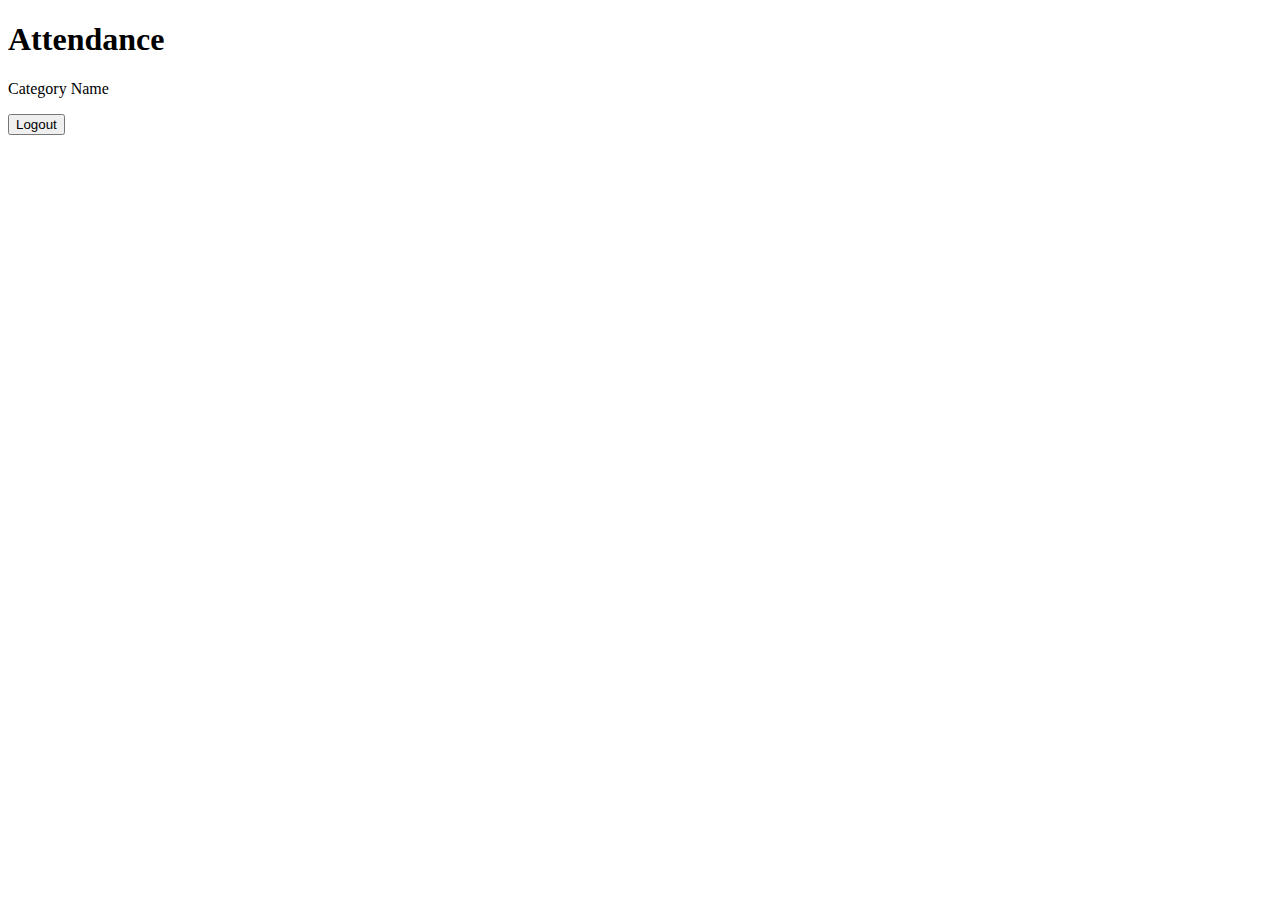
<file: src/main/resources/templates/index.html>
<!DOCTYPE html>
<html lang="en" xmlns:th="http://www.thymeLeaf.org">
<head th:replace="layout :: head('Topic List')"></head>
<body>
<div class="container">
    <h1>Attendance</h1>
</div>
    <!--<img th:src="@{/images/photo1.png}" alt="example photo">-->
    <!--<h1>Form</h1>-->
    <!--<form action="#" th:action="@{/add}" th:object="${topic}" method="GET">-->
        <!--Name: <input type="text" topicName="topicName" th:field="*{topicName}"/><br/>-->
        <!--Description: <input type="text" topicName="topicDescription" th:field="*{topicDescription}"/><br/>-->
    <!--</form>-->

    <!--< class="row">-->
    <div class="container">
        <div th:each="topic : ${topics}" class="col s12 l4">
            <div class="card-title">
                <a class="topicName" th:href="@{|/topics/${topic.id}|}"
                   th:text="${topic.topicName}">Category Name</a>
                <p th:text="${topic.topicDescription}"></p>

                <!--<a class="edit" th:href="@{|/categories/${cat.id}/edit|}"><i class="hide-on-med-and-down material-icons">more_horiz</i><i class="hide-on-large-only medium material-icons">more_horiz</i></a>-->
            </div>
        </div>
    </div>
    <div class="container">
        <form action="/logout" method="post">
            <!--<input type="hidden" th:name="${_csrf.parameterName}" th:value="${_csrf.token}"/>-->
            <button type = "submit">Logout</button>
        </form>
    </div>
    <div th:replace="layout :: scripts"></div>
</body>
</html>
</file>
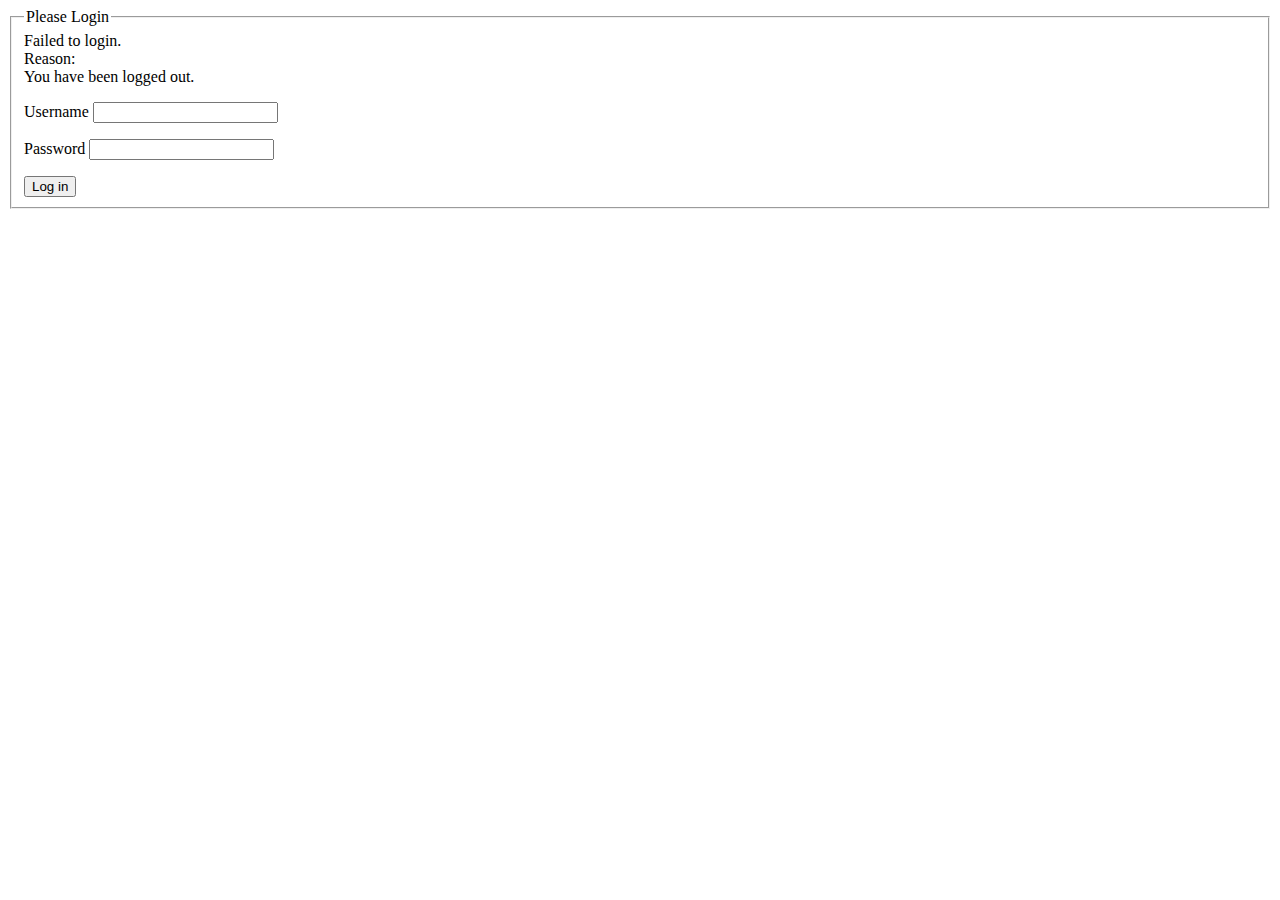
<file: src/main/resources/templates/login.html>
<!DOCTYPE html>
<html lang="en" xmlns:th="http://www.thymeleaf.org">
<head th:replace="layout :: head('login')">

</head>
<body>

<form action="" method="post">
    <input type="hidden" th:name="${_csrf.parameterName}" th:value="${_csrf.token}"/>
        <fieldset>
            <legend>Please Login</legend>
            <!-- use param.error assuming FormLoginConfigurer#failureUrl contains the query parameter error -->
            <div th:if="${param.error != null}">

                    Failed to login.
                    <div th:if="${SPRING_SECURITY_LAST_EXCEPTION != null}">
                        Reason: <span th:text="${SPRING_SECURITY_LAST_EXCEPTION.message}"></span>
                    </div>
            </div>
            <!-- the configured LogoutConfigurer#logoutSuccessUrl is /login?logout and contains the query param logout -->
            <div th:if="${param.logout != null}">
                    You have been logged out.

            </div>
            <p>
                <label for="username">Username</label>
                <input type="text" id="username" name="username"/>
            </p>
            <p>
                <label for="password">Password</label>
                <input type="password" id="password" name="password"/>
            </p>

            <div>
                <button type="submit" class="btn">Log in</button>
            </div>
        </fieldset>
</form>

<div th:replace="layout :: scripts"></div>

</body>
</html>
</file>
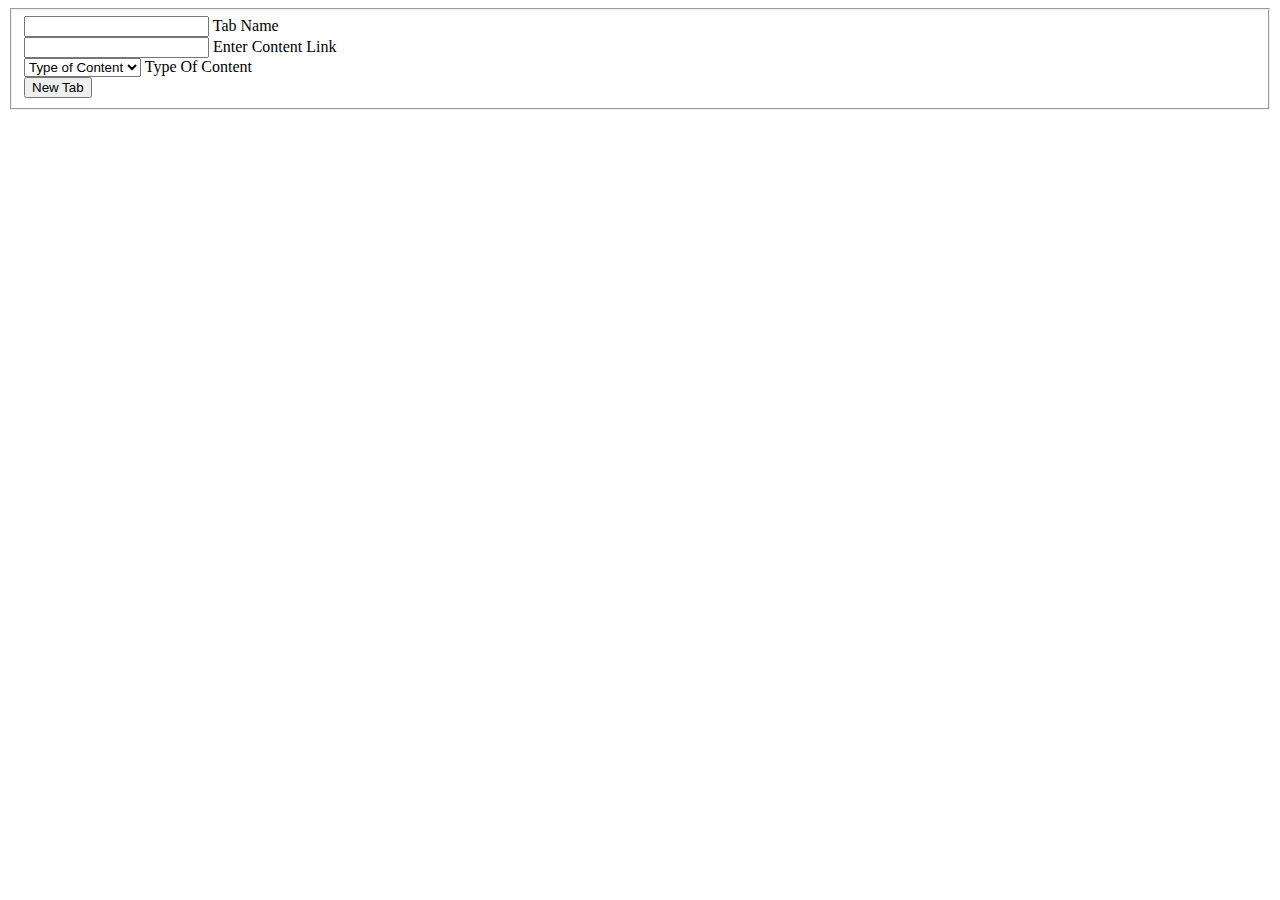
<file: src/main/resources/templates/tabitemform.html>
<!DOCTYPE html>
<html lang="en" xmlns:th="http://www.thymeleaf.org">
<head th:replace="layout :: head('new tab')">

</head>
<body>

<div class="row">
    <form class="col s12" th:action="@{/addtabitem}"  th:object="${tabItem}"method="post">
        <div class="input-field col s12 l8">
            <fieldset>
                <input type="hidden" id="topic.id" name="topic.id"/>
                <div class="row">
                    <div class="input-field col s6 l4">
                        <input type="text" id="tabName" name="tabName">
                        <label for="tabName">Tab Name</label>
                    </div>
                    <div class="input-field col s6">
                        <input type="text" id="tabUrl"
                               name="tabUrl">
                        <label for="tabUrl">Enter Content Link</label>
                    </div>
                </div>
                <select name="typeOfContent">
                    <option value="" disabled selected>Type of Content</option>
                    <option value="DOCUMENT">DOCUMENT</option>
                    <option value="2">VIDEO</option>
                    <option value="3">SIMULATION</option>
                    <option value="4">OTHER</option>
                </select>
                <label>Type Of Content</label>
                <div class="row">
                    <div class="col s12 l8">
                        <button class="waves-effect waves-light btn" id="createTopic" type="submit"
                        >New Tab</button>
                    </div>
                </div>
            </fieldset>
        </div>
    </form>
</div>

<div th:replace="layout :: scripts"></div>
</body>
</html>
</file>
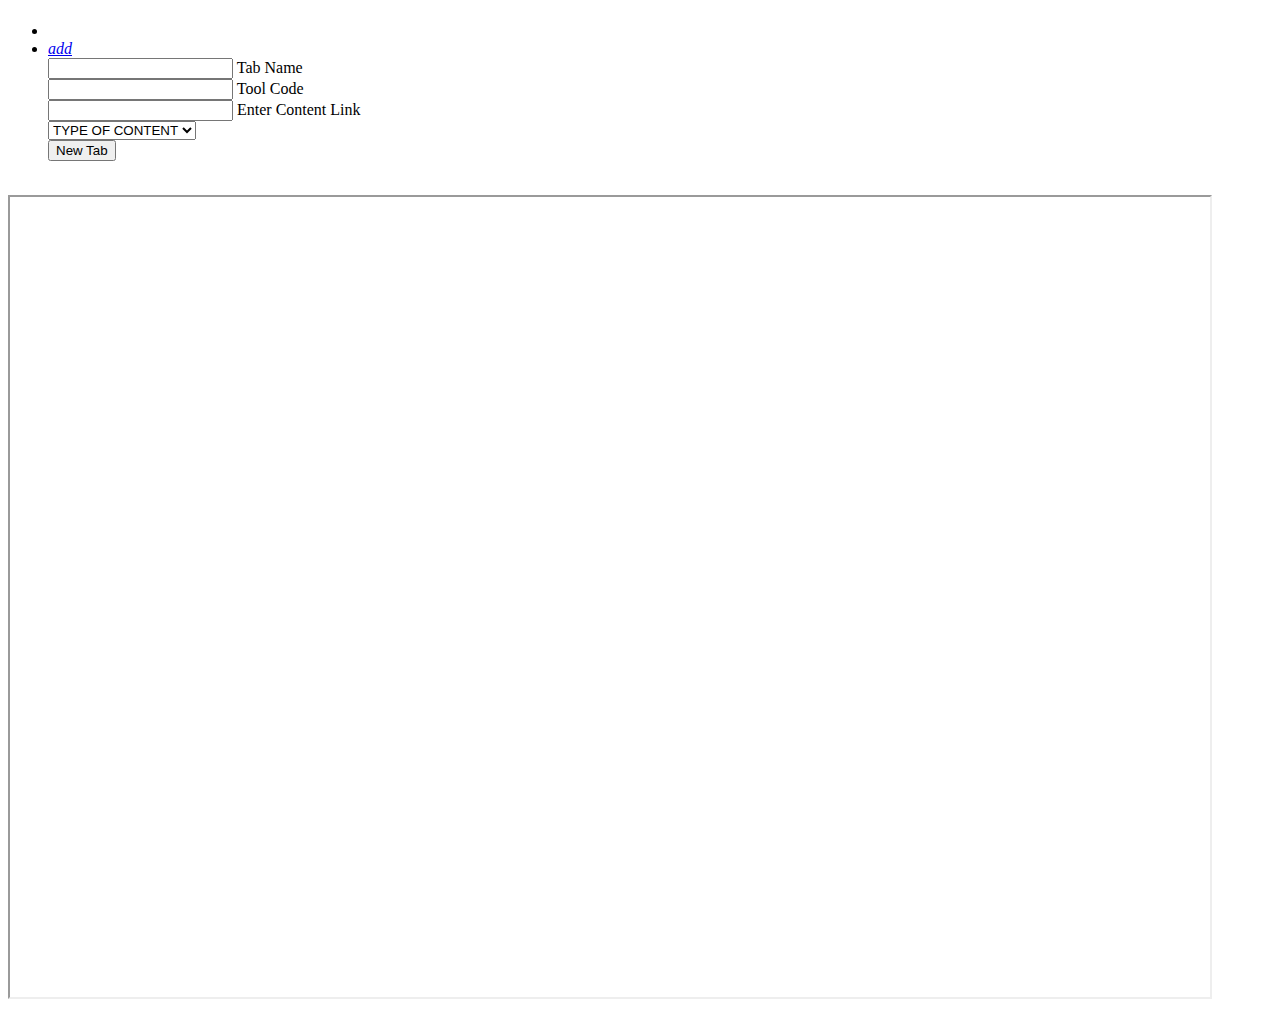
<file: src/main/resources/templates/topic.html>
<!DOCTYPE html>
<html lang="en" xmlns:th="http://www.thymeleaf.org">
<head th:replace="layout :: head('new topic')">

</head>
<body>
    <div class="container" th:if="${topic != null}">
        <h3 th:text="${topic.topicName}">
        </h3>
        <h5 th:text="${topic.topicDescription}">

        </h5>
    </div>

<div class="container">
    <div class="row">
        <div class="col s12">
            <ul class="tabs">
                <!--existing tabs-->
                <li th:each="tabItem : ${topic.tabItems}" class="tab col s3">
                    <a class="active" th:href="'#' + ${tabItem.id}"
                       th:text="${tabItem.tabName}">
                    </a>
                </li>
                <!--add a tab-->
                <li class="tab col s3" id = "addATab">

                    <a href="#tabForm" class= "modal-trigger">
                        <i class="material-icons">add</i>
                    </a>

                    <!--This is the modal-->
                    <div class="modal" id = "tabForm">
                        <form class="col s12" th:action="@{/addtabitem}"  th:object="${tabItem}"method="post">
                            <div class="input-field col s12 l12">
                                <input type="hidden" id="topic.id" name="topic.id"
                                       th:value="${topic.id}"/>
                                <div class="row">
                                    <div class="input-field col s12 l6">
                                        <input type="text" id="tabName" name="tabName">
                                        <label for="tabName">Tab Name</label>
                                    </div>
                                </div>
                                <div class="row">
                                    <div class="input-field col s12 l6">
                                        <input type="text" id="toolCode" name="toolCode">
                                        <label for="toolCode">Tool Code</label>
                                    </div>
                                </div>
                                <div class="row">
                                    <div class="input-field col s12 l12">
                                        <input type="text" id="tabUrl"
                                               name="tabUrl">
                                        <label for="tabUrl">Enter Content Link</label>
                                    </div>
                                </div>
                                <div>
                                    <select name="typeOfContent" class = "col s6 l6">
                                        <option value="" disabled selected>TYPE OF CONTENT</option>
                                        <option value="DOCUMENT">DOCUMENT</option>
                                        <option value="VIDEO">VIDEO</option>
                                        <option value="SIMULATION">SIMULATION</option>
                                        <option value="OTHER">OTHER</option>
                                    </select>
                                </div>
                                <div class="right-align">
                                    <button class="waves-effect waves-light btn" id="createTopic" type="submit"
                                    >New Tab</button>
                                </div>
                            </div>
                        </form>
                    </div>

                </li>

            </ul>

            <br>
            <!--tab content-->

                <div th:each="tabItem : ${topic.tabItems}" class="video-container"
                     th:id="${tabItem.id}">

                    <iframe width = "1200" height = "800" th:src ="${tabItem.tabUrl}"></iframe>
                </div>

        </div>
    </div>
</div>

    <!--<div class="container">-->
        <!--<h2>Modals</h2>-->
        <!--<a href="#terms" class="btn orange modal-trigger">Terms and Conditions</a>-->

        <!--<div class="modal" id = "terms">-->

            <!--test-->
        <!--</div>-->
    <!--</div>-->





<div th:replace="layout :: scripts"></div>
</body>
</html>
</file>
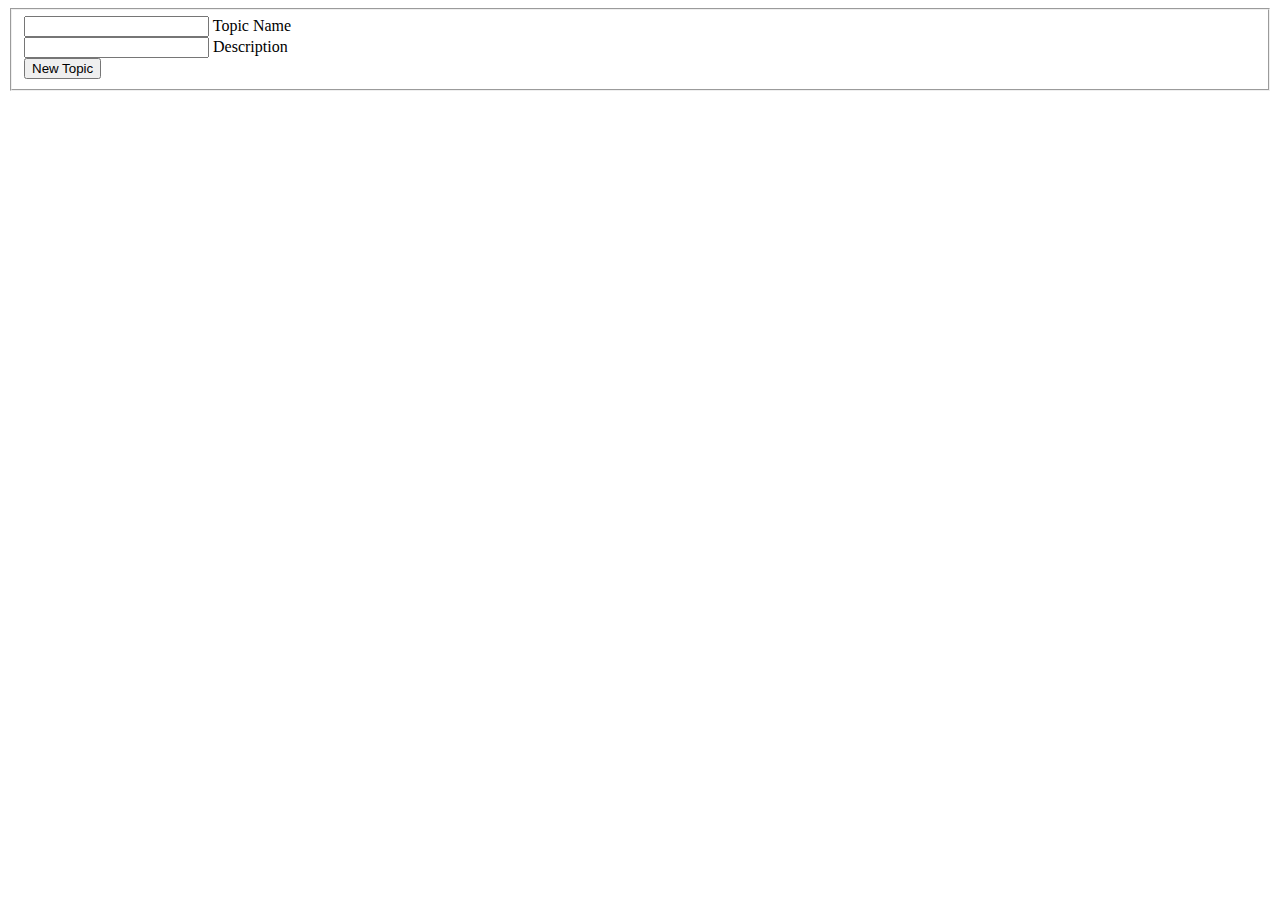
<file: src/main/resources/templates/topicform.html>
<!DOCTYPE html>
<html lang="en" xmlns:th="http://www.thymeleaf.org">
<head th:replace="layout :: head('new topic')">

</head>
<body>
<div class="row">
    <form class="col s12" th:action="@{/addtopic}"  th:object="${topic}" method="post">
        <!--<input type="hidden" th:name="${_csrf.parameterName}" th:value="${_csrf.token}"/>-->
            <fieldset>
                <div class="row">
                    <div class="input-field col s6 l4">
                        <input type="text" id="topicName" name="topicName">
                        <label>Topic Name</label>
                    </div>
                    <div class="input-field col s6">
                        <input id="topicDescription" type="text"
                               name="topicDescription">
                        <label for="topicDescription">Description</label>
                    </div>
                </div>

                <div class="row">
                    <div class="col s12 l8">
                        <button class="waves-effect waves-light btn"  type="submit"
                                >New Topic</button>
                    </div>
                </div>
            </fieldset>
    </form>
</div>
<div th:replace="layout :: scripts"></div>
</body>
</html>
</file>
